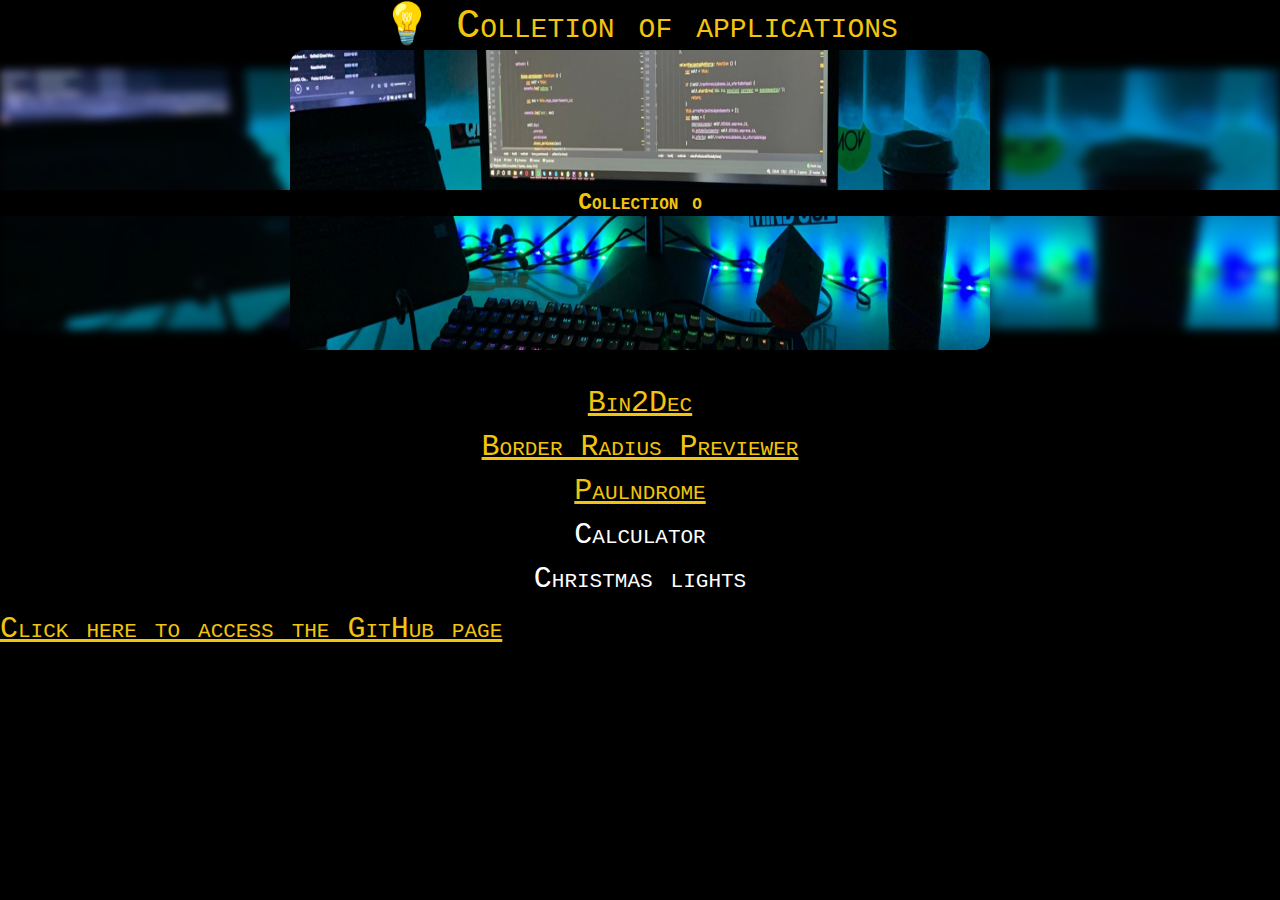
<file: index2.html>
<!DOCTYPE html>
<html lang="en">

<head>
    <meta charset="UTF-8">
    <meta name="viewport" content="width=device-width, initial-scale=1.0">
    <title>Colletion of applications</title>
    <link rel="shortcut icon" href="favicon.ico" type="image/x-icon">
    <link rel="stylesheet" href="style2.css">
</head>

<body>
    <header class="header">
        💡 Colletion of applications
        <div>
            <img src="img/DEV.jpg" class="fundoTexto">
            <img src="img/DEV.jpg" class="tema">
        </div>

    </header>
    <main>
        <section>
            <p class="typeWriter">Collection of apps was build as an exercise, feel free to access the repository and find out where the inspiration came from.</p>
            <ol>
                <ul><a href="Bin2Dec/">Bin2Dec</a></ul>
                <ul><a href="BorderRadius/">Border Radius Previewer</a></ul>
                <ul><a href="Paulndrome/">Paulndrome</a></ul>
                <ul>Calculator</ul>
                <ul>Christmas lights</ul>
            </ol>
        </section>
        <a href="https://github.com/llucasy/Colletion-of-applications">Click here to access the GitHub page</a>
    </main>
    <script src="script.js"></script>
</body>

</html>
</file>
<file: style2.css>
body {
    background: #000;
    margin-top: 0;
    margin-bottom: 0;
    margin-left: 0;
    margin-right: 0;
    background-size: 100%;
    margin: 0;
    position: relative;
}

.header {
    background: black;
    width: 100%;
    height: 80px;
    text-align: center;
    color: #f1c40f;
    position: relative;
    font-family: 'Courier New', Courier, monospace;
    font-variant: small-caps;
    font-size: 40px;
}

.tema {
    position: relative;
    left: center;
    border-radius: 15px;
    margin-top: 1px;
    width: 700px;
    height: 300px;
}

.fundoTexto {
    position: absolute;
    width: 100%;
    height: 260px;
    margin-top: 20px;
    filter: blur(5px);
    left: 0;
}

.typeWriter {
    content: '|';
    opacity: 1;
    animation: pisca .7s infinite;
    text-align: center;
    color: #f1c40f;
    background-color: #000;
    position: relative;
    font-family: 'Courier New', Courier, monospace;
    font-variant: small-caps;
    font-size: 23px;
    font-weight: bolder;
    margin-bottom: 280px;
    margin-top: 110px;
}

ul {
    margin-top: 10px;
    color: white;
    text-align: center;
    position: relative;
    font-family: 'Courier New', Courier, monospace;
    font-variant: small-caps;
    font-size: 30px;
    right: 40px;
}

ol {
    margin-top: -110px;
}

a {
    margin-top: 10px;
    color: #f1c40f;
    text-align: center;
    position: relative;
    font-family: 'Courier New', Courier, monospace;
    font-variant: small-caps;
    font-size: 30px;
}

@media (min-width: 700px) {
    section {
        width: 100%;
    }
}

@media (min-width: 700px) {
    header {
        font-size: 2em;
    }
}
</file>
